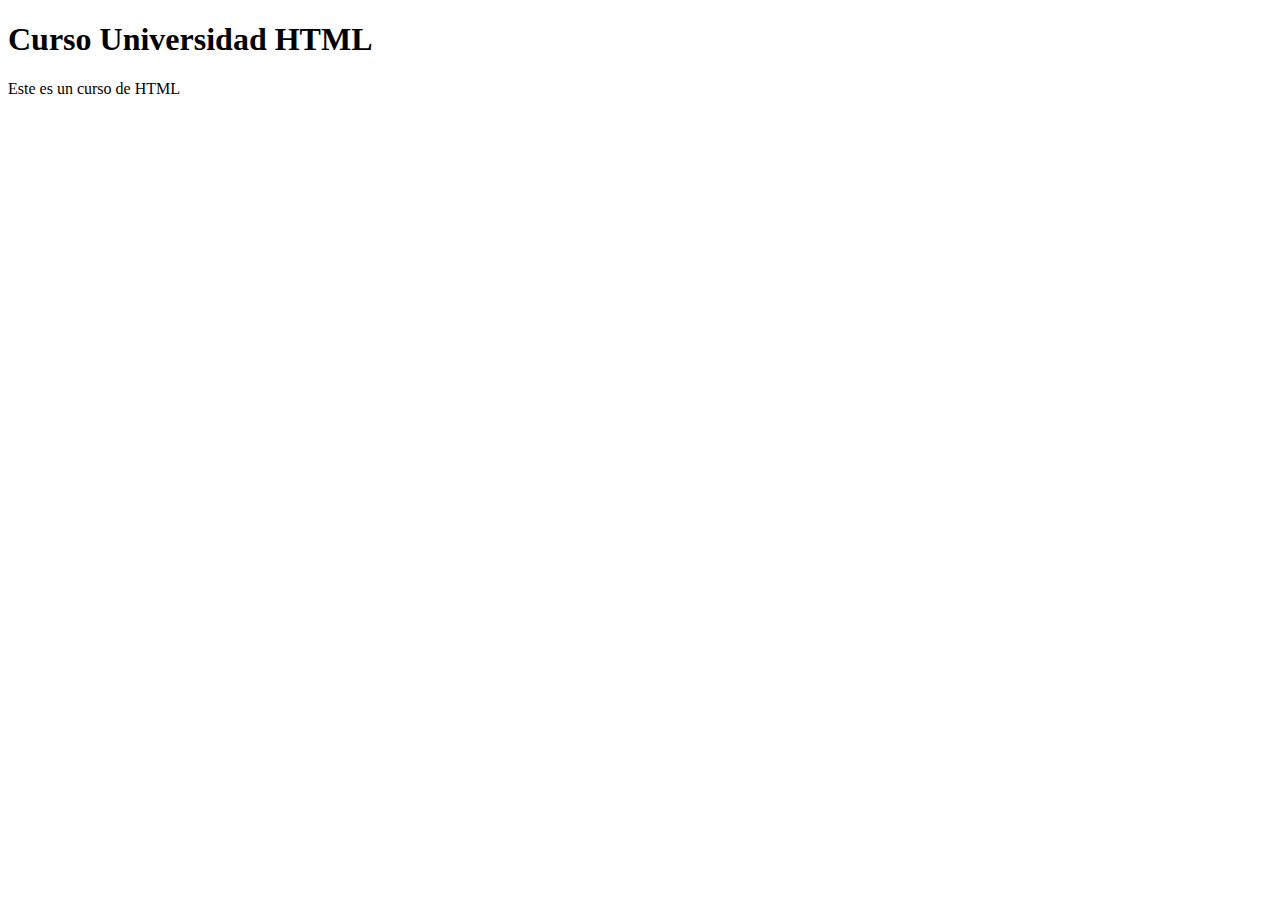
<file: Leccion01/index.html>
<!DOCTYPE html>
<html>
  <head>
    <meta charset="UTF-8" />
    <meta name="viewport" content="width=device-width, initial-scale=1.0" />
    <title>Universidad HTML</title>
  </head>
  <body>
    <h1>Curso Universidad HTML</h1>
    <p>Este es un curso de HTML</p>
  </body>
</html>
</file>
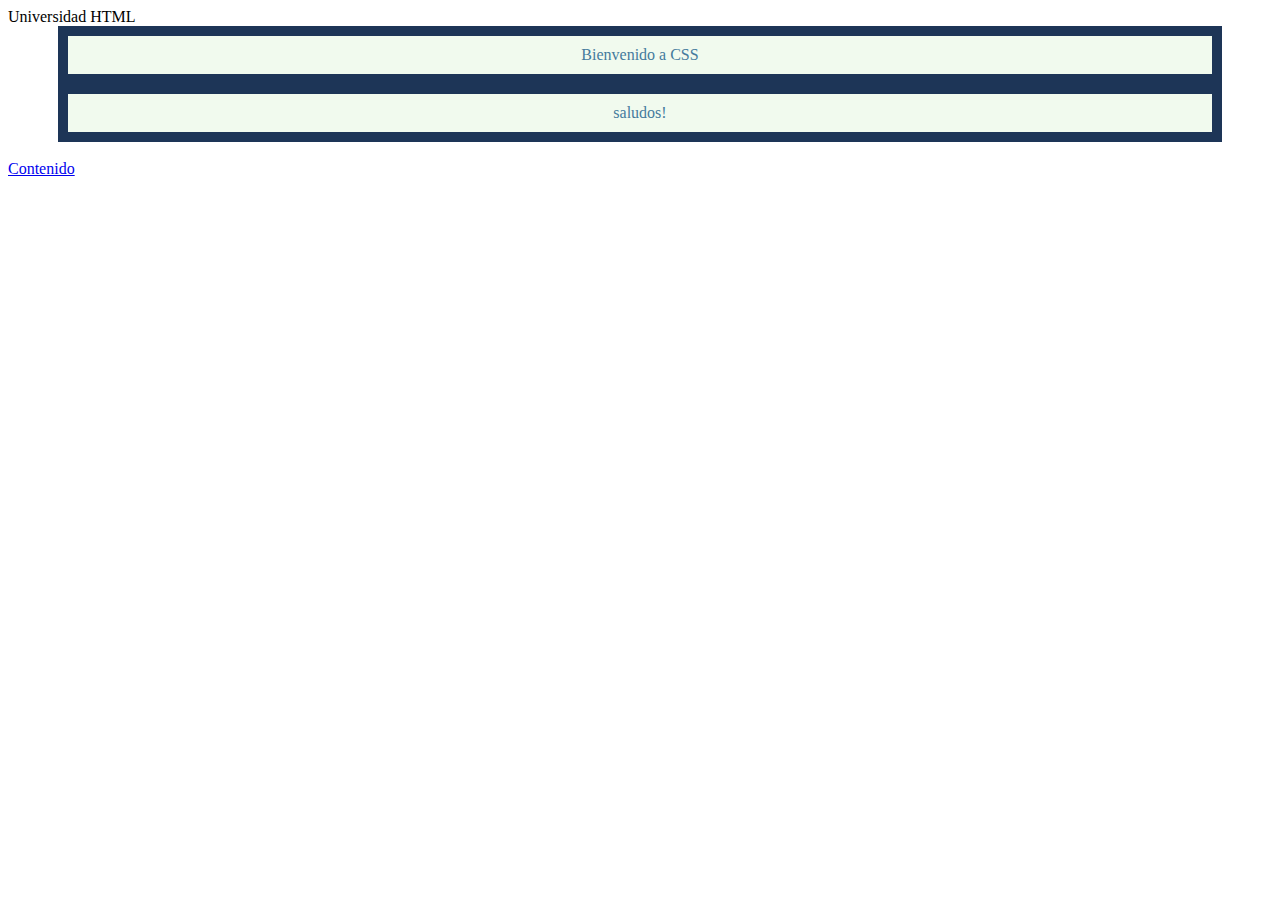
<file: Leccion02/index.html>
<!-- CTRL K U PARA COMENTAR AUTOMATICO -->
<!DOCTYPE html>
<html lang="en">
<head>
    <meta charset="UTF-8">
    <meta name="viewport" content="width=device-width, initial-scale=1.0">
    <title>Elementos básicos HTML</title>
    <!-- PRUEBA ESTILOS
        <style>
            h1{
                color: blue;
                font-size: 50px;
                font-family: 'Courier New', Courier, monospace;
            }

            p{
                color: white;
                background-color: crimson;
            }
        </style> 
    -->

    <link rel="stylesheet" href="css/estilos.css">

</head>
<body>

    <h1">
        Universidad HTML
    </h1>
   <p>Bienvenido a CSS</p>

   <p>saludos!</p>
    </br>
   <a href="contenido.html">Contenido</a>

   
    <!-- MANEJO DE COLORES
        <p style="color:crimson">
            Color por nombre
        </p>
        <p style="color:rgb(220, 20, 60)">
            Color por código RGB
        </p>
        <p style="border:10px solid rgba(220, 20, 60, .5)">
        Rgba (con transparencia)
        </p>
        <p style="color:hsl(348, 83%, 47%)">
            Color por código HSL
        </p>
        <p style="border:10px solid hsla(348, 83%, 47%, .5)">
            HSLA (con transparencia)
        </p>
        <p style="color:#dc143c">
            Color por código hexadecimal
        </p> }
    -->

    <!-- EJERCICIO LINKS
        <hr>
        <a href="index.html">Inicio </a>
        <a href="contacto.html">Contacto </a>
        <a href="acerca.html">Acerca De </a>
        <br>
        <p>Bienvenidos al curso de universidad HTML</p> 
    -->

    <!-- SIMBOLOS
        <p><code>var name = ""</code></p>
        <p> &excl; símbolo de exclamación</p>
        <p> &lt; símbolo de menor que</p>
        <p> &gt; símbolo de mayor que</p>
        <p> &amp; símbolo de ampersand</p>
        <p> &commat; símbolo de arroba</p>
        <p> &aacute;rbol</p>
        <p> &oacute; &Oacute;</p>
        <p>&nbsp; &nbsp; &nbsp; &nbsp; &nbsp; texto con espacio</p>
     -->
    
    <!--FORMATO DE TEXTO
         <p><b>Mi primer página HTML</b></p>
        <p><strong>segundo párrafo</strong></p>
        <p><i>tercer párrafo</i></p>
        <p><em>cuarto párrafo</em></p>
        <p><small>quinto parrafo</small></p>
        <p><mark>sexto párrafo</mark></p>
        <p><del>septimo párrafo</del></p>
        <p><ins>octavo párrafo</ins></p>
        <p>noveno <sub>p</sub>árrafo</p>  <p>H <sub>2</sub>O</p>
        <p>décimo <sup>p</sup>árrafo</p>
     -->

    <!-- LINKS
        <a href="https://www.google.com" target="_blank">Enlace a Google</a>
        <br>
        <a href="pagina1.html">Enlace a pagina 1</a>
        <br>
    -->
   
    <!-- IMAGENES
    <img src="imagenes/html5.png" alt="logo HTML 5" width="100px" title="Logo HTML 5">
    <img src="http://globalmentoring.com.mx/imagenes/css3.png" alt="logo css3" width="100px"/>
    <img src="http://globalmentoring.com.mx/imagenes/javascript.png" alt="logo javascript" width="100px"/>
    -->

   <!-- PREFORMATEO DE TEXTO
    <pre>
        Este es un texto
        con formato
        preformateado
    </pre> 
    -->

</body>
</html>
</file>
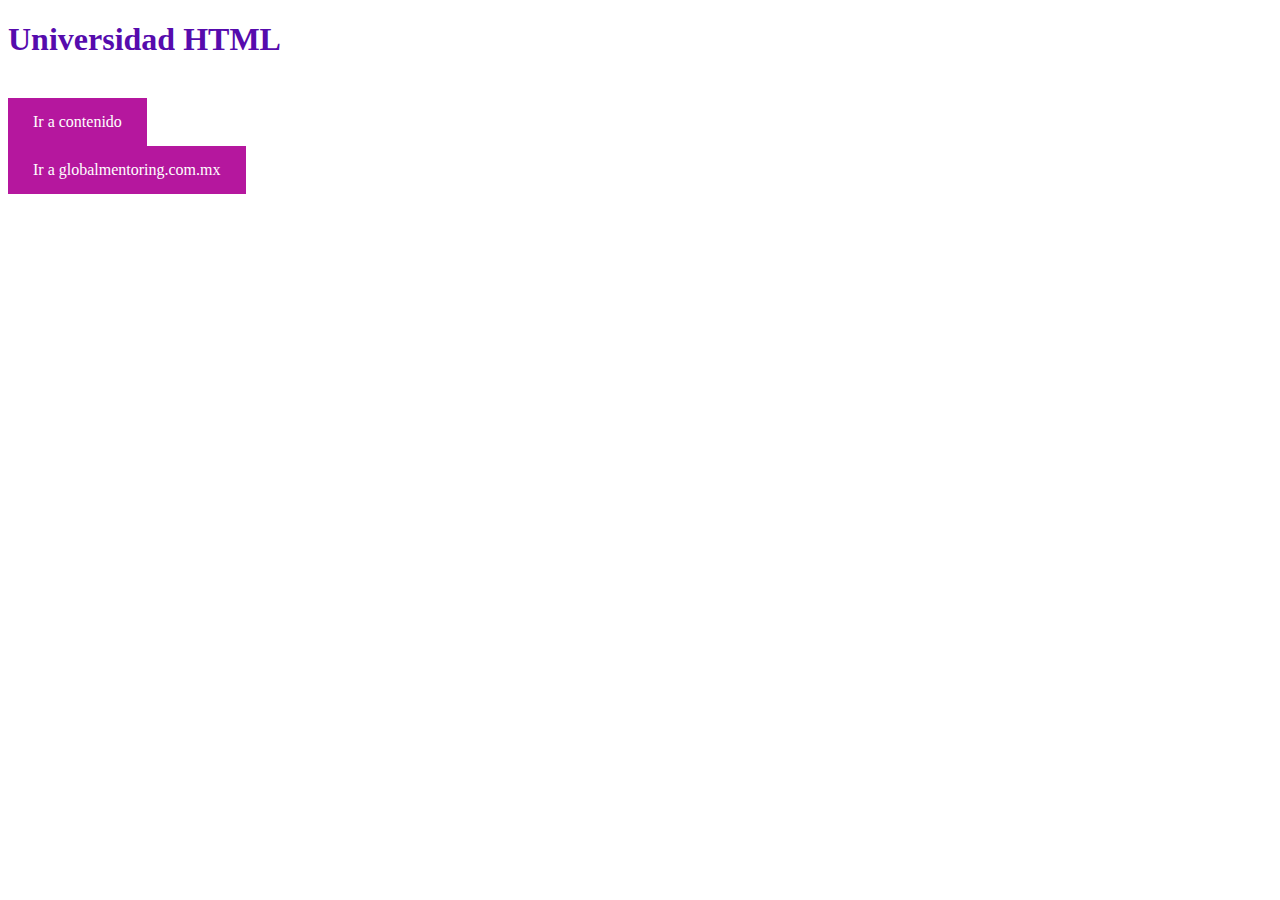
<file: Leccion03/index.html>
<!DOCTYPE html>
<html lang="en">
<head>
    <meta charset="UTF-8">
    <meta name="viewport" content="width=device-width, initial-scale=1.0">
    <title>Links HTML</title>
</head>
<link rel="stylesheet" href="css/estilos2.css">
<body>
    <h1>Universidad HTML</h1>
</br>
<a href="/web/contenido.html">Ir a contenido</a>
<!-- El primer slash delante de web indica que la carpeta web esta en el nivel raiz del proyecto, funciona independientemente de donde este el archivo index.html -->
</br>
<a href="http://globalmentoring.com.mx">
    Ir a globalmentoring.com.mx
</a>
<!-- IMAGEN CON LINK
    <a href="http://globalmentoring.com.mx" target="_blank">
    <img src="http://globalmentoring.com.mx/imagenes/gm.png" alt="logo globalmentoring"
    style="width: 150px; height: 74px;"/>
    </a>
 -->
</body>
</html>
</file>
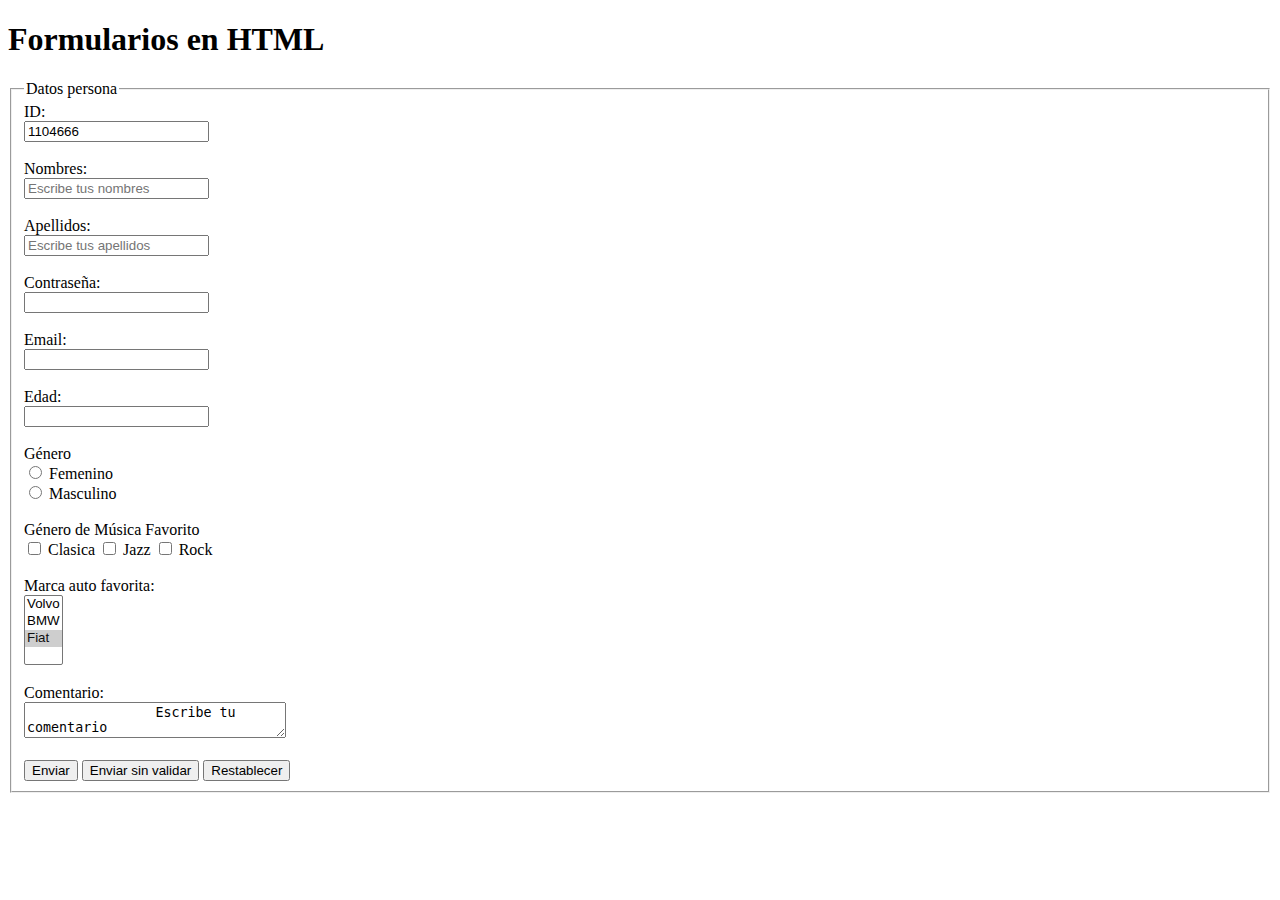
<file: Leccion07/index.html>
<!DOCTYPE html>
<html lang="en">
<head>
    <meta charset="UTF-8">
    <meta name="viewport" content="width=, initial-scale=1.0">
    <title>Formularios en HTML</title>
</head>
<body>
    <h1>Formularios en HTML</h1>
    <form action="mi_servidor" method="POST" target="_blank" autocomplete="off">
        <fieldset>
            <legend>Datos persona</legend>

            <label for="txt_id">ID: </label> <br>
            <input type="text" id="txt_id" name="idPersona" 
            placeholder="Escribe tus ID" required="true" readonly="true"
            value="1104666">
            <br> <br>

            <input type="hidden" id="sistema" name="sistema" value="SAP">
 
            <label for="txt_nombres">Nombres: </label> <br>
            <input type="text" id="txt_nombres" name="nombres" 
            placeholder="Escribe tus nombres" required="true">
            <br> <br>

            <label for="txt_apellidos">Apellidos: </label><br>
            <input type="text" id="txt_apellidos" name="apellidos"
            placeholder="Escribe tus apellidos" required="true">
            <br> <br>

            <label for="txt_password">Contraseña: </label><br>
            <input type="password" id="txt_password" name="password"
            required="true">
            <br> <br>

            <label for="txt_email">Email: </label><br>
            <input type="email" id="txt_email" name="email"
            required="true">
            <br> <br>

            <label for="txt_edad">Edad: </label><br>
            <input type="number" id="txt_edad" name="edad"
            required="true" step="any">
            <br> <br>

            <label>Género </label>
            <br>
            <input type="radio" id="rbtn_femenino" name="genero"
            required="true" value="femenino">
            <label for="rbtn_femenino">Femenino</label>
            <br>
            <input type="radio" id="rbtn_masculino" name="genero"
            required="true" value="masculino">
            <label for="rbtn_masculino">Masculino</label>
            <br> <br>

            <label>Género de Música Favorito</label>
            <br>
            <input type="checkbox" id="clasica" name="musica" value="clasica" >
            <label for="clasica">Clasica</label>
            <input type="checkbox" id="jazz" name="musica" value="jazz">
            <label for="jazz">Jazz</label>
            <input type="checkbox" id="rock" name="musica" value="rock" >
            <label for="rock">Rock</label>
            <br> <br>
        
            <label for="autos">Marca auto favorita:</label></br>
            <select id="autos" name="autos" multiple="true">
                <option value="volvo">Volvo</option>
                <option value="bmw">BMW</option>
                <option value="fiat" selected>Fiat</option>
            </select>
            <br> <br>

            <label for="comentario">Comentario:</label></br>
            <textarea id="comentario" name="comentario" rows="2" cols="30">
                Escribe tu comentario
            </textarea>
            <br> <br>
            <input type="submit" id="btn_enviar" value="Enviar">
            <input type="submit" id="btn_enviar2" value="Enviar sin validar" formnovalidate="true">
            <input type="reset" value="Restablecer">
        </fieldset>
    </form>
</body>
</html>
</file>
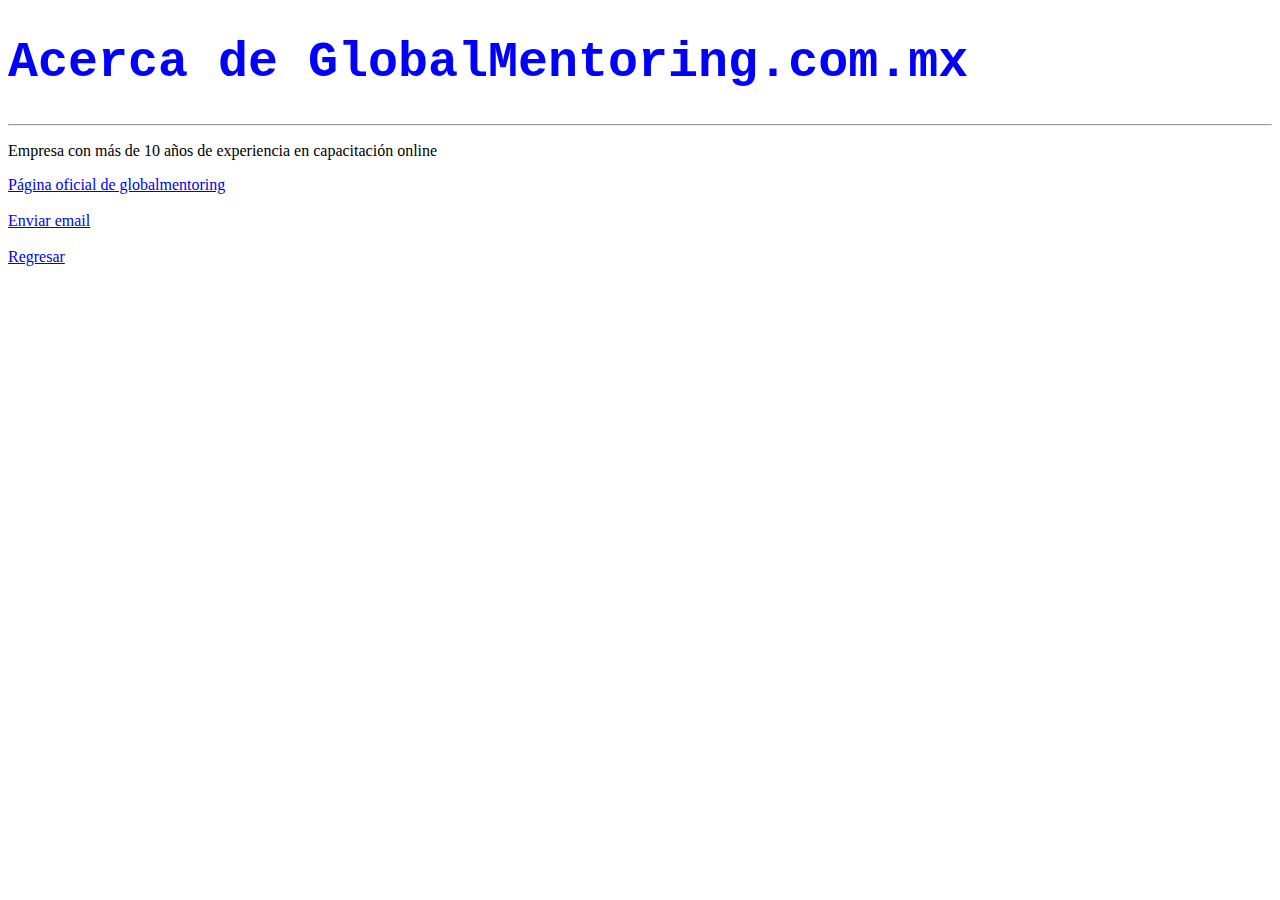
<file: Leccion02/acerca.html>
<!DOCTYPE html>
<html lang="en">
<head>
    <meta charset="UTF-8">
    <meta name="viewport" content="width=device-width, initial-scale=1.0">
    <title>Acerca de</title>
</head>
<body>
    <h1 style="color: blue;font-size: 50px;font-family: 'Courier New', Courier, monospace;">Acerca de GlobalMentoring.com.mx</h1>
    <hr>
    <p>Empresa con más de 10 años de experiencia en capacitación online</p>
    <a href="http://globalmentoring.com.mx" target="_blank">Página oficial de globalmentoring</a>
    <br><br>
    <a href="mailto:angelgmorenor@gmail.com?subject=Contacto&body=prueba email">Enviar email</a>
    <br><br>
    <a href="index.html">Regresar</a>
</body>
</html>
</file>
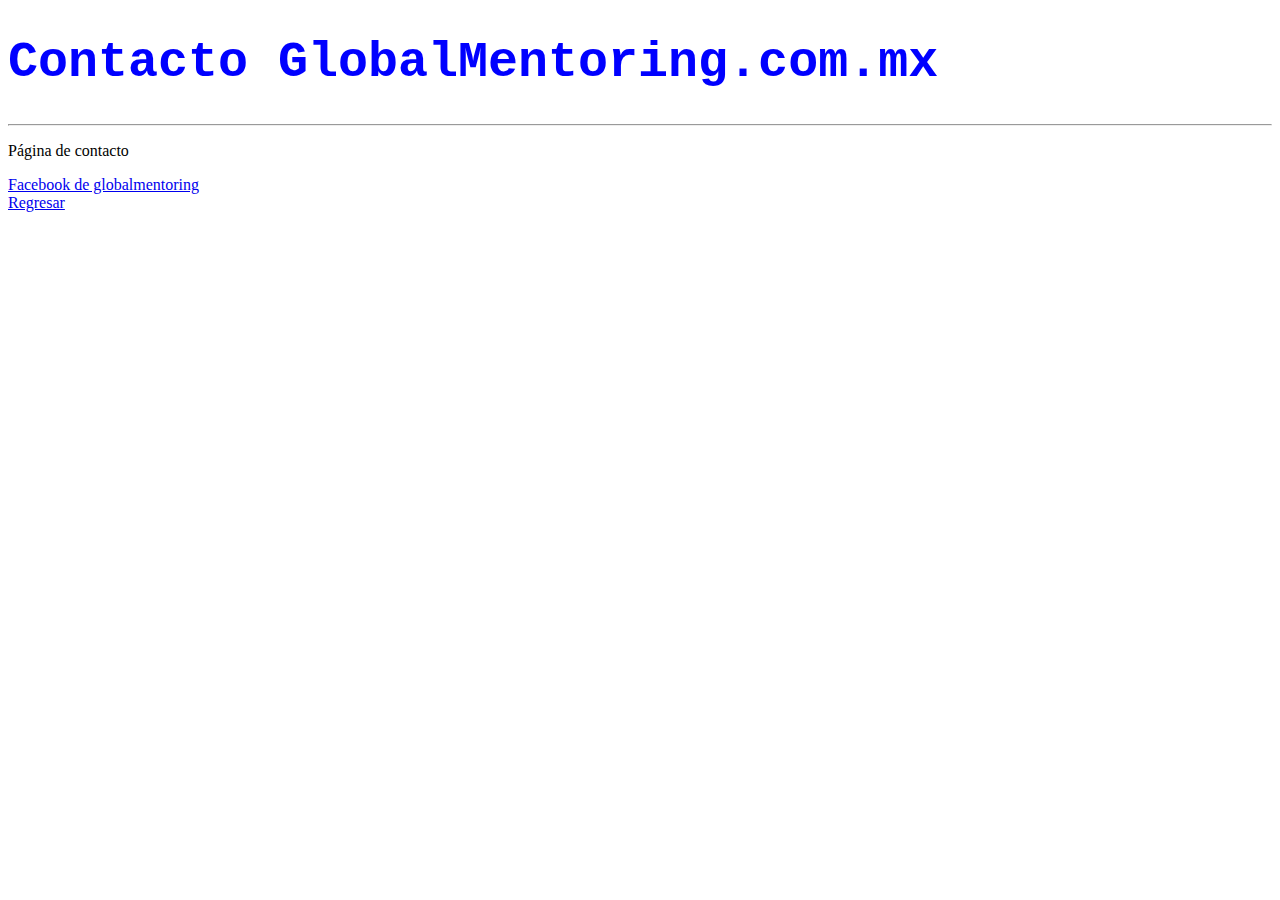
<file: Leccion02/contacto.html>
<!DOCTYPE html>
<html lang="en">
<head>
    <meta charset="UTF-8">
    <meta name="viewport" content="width=device-width, initial-scale=1.0">
    <title>Contacto</title>
</head>
<body>
     <h1 style="color: blue;font-size: 50px;font-family: 'Courier New', Courier, monospace;">Contacto GlobalMentoring.com.mx</h1>
    <hr>
    <p>Página de contacto</p>
    <a href="http://facebook.com/globalmentoring" target="_blank">Facebook de globalmentoring</a>
    <br>
    <a href="index.html">Regresar</a>
    
</body>
</html>
</file>
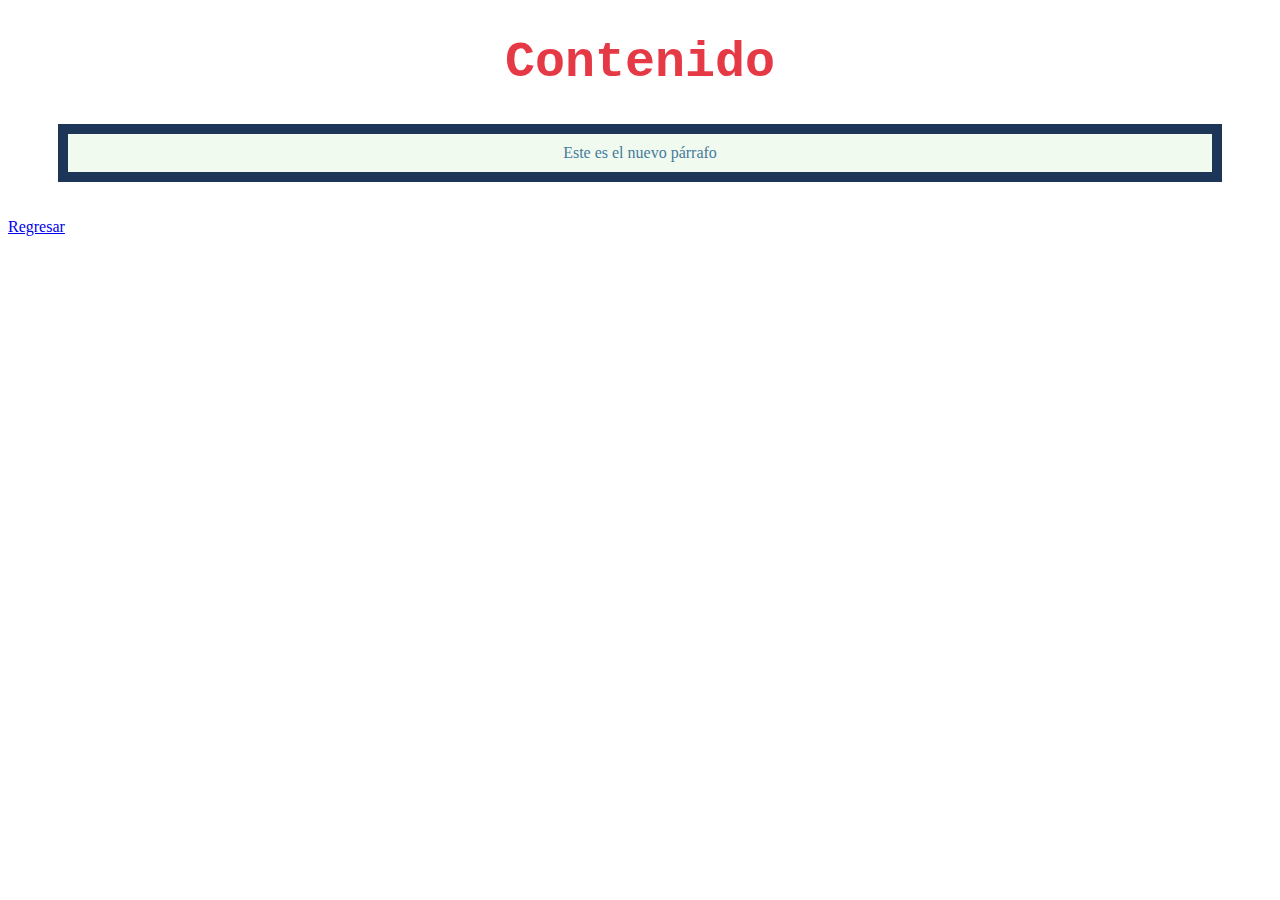
<file: Leccion02/contenido.html>
<!DOCTYPE html>
<html lang="en">
<head>
    <meta charset="UTF-8">
    <meta name="viewport" content="width=device-width, initial-scale=1.0">
    <title>Contenido</title>
    <link rel="stylesheet" href="css/estilos.css">
</head>
<body>
    <h1>Contenido</h1>
    <p>Este es el nuevo párrafo</p>
    <br><br>
    <a href="index.html">Regresar</a>
</body>
</html>
</file>
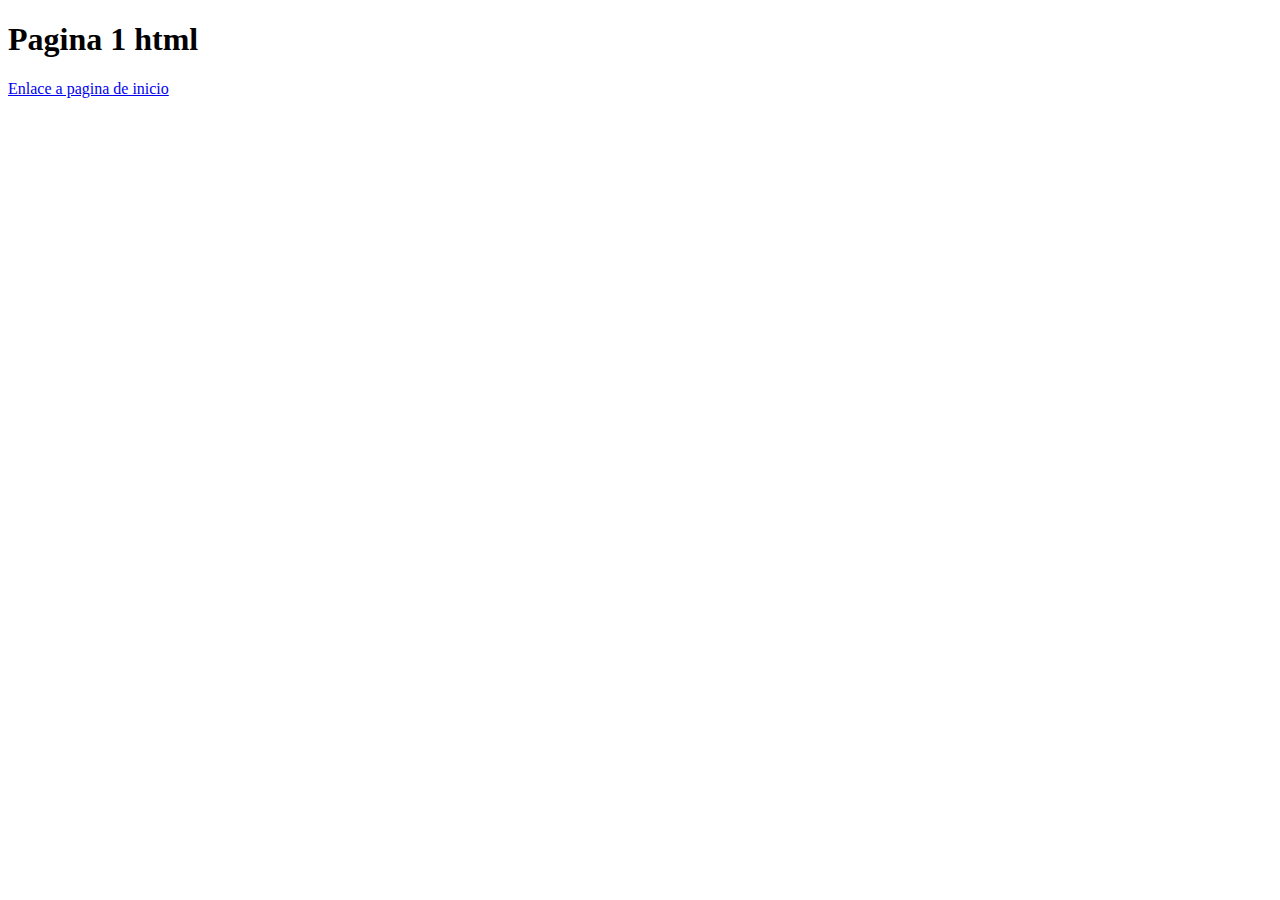
<file: Leccion02/pagina1.html>
<!DOCTYPE html>
<html lang="en">
<head>
    <meta charset="UTF-8">
    <meta name="viewport" content="width=<device-width>, initial-scale=1.0">
    <title>Pagina 1 html</title>
</head>
<body>
    <h1>  Pagina 1 html</h1>
    <a href="index.html">Enlace a pagina de inicio</a>
</body>
</html>
</file>
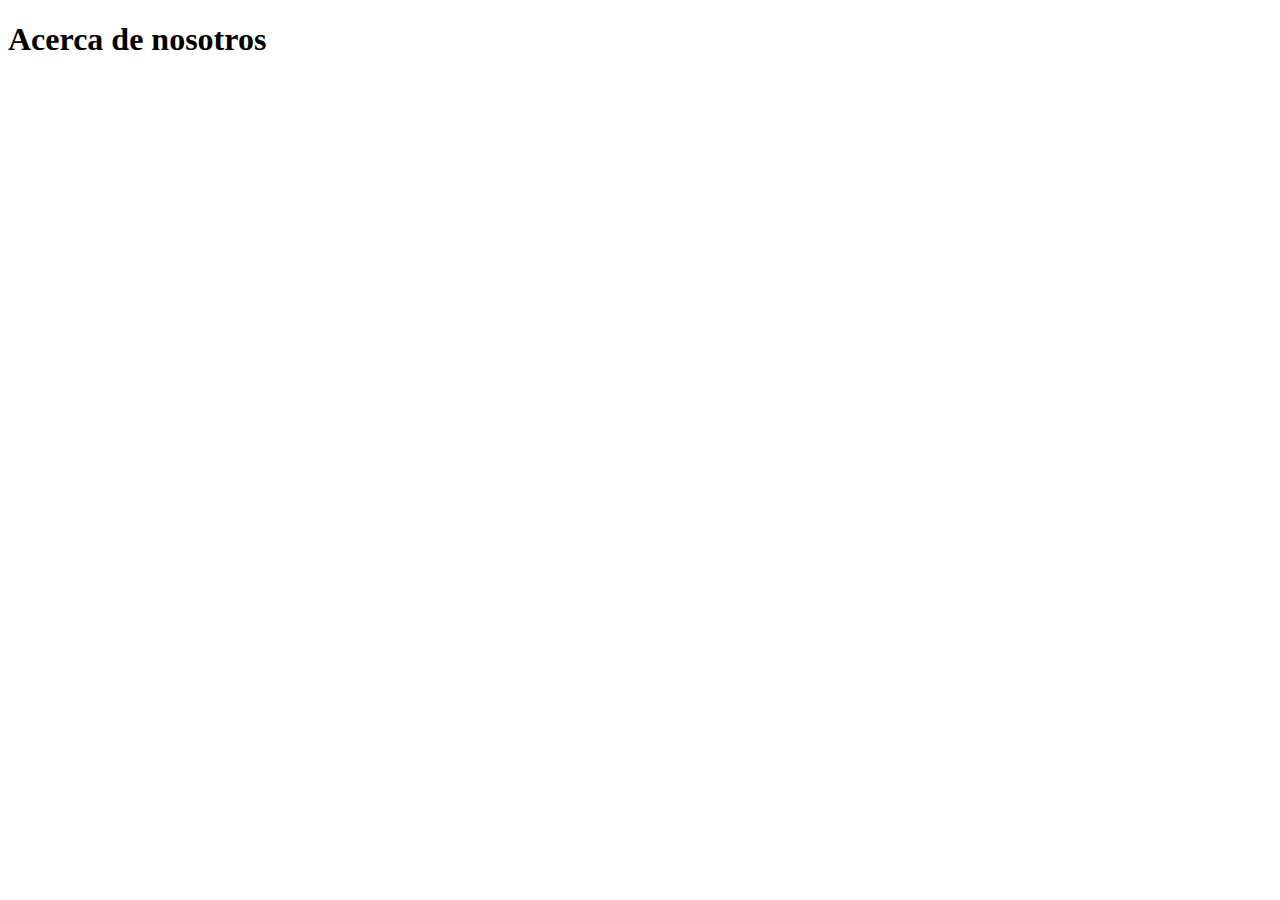
<file: Leccion05/acerca.html>
<!DOCTYPE html>
<html lang="en">
<head>
    <meta charset="UTF-8">
    <meta name="viewport" content="width=device-width, initial-scale=1.0">
    <title>Acerca de nosotros</title>
</head>
<body>
    <h1>Acerca de nosotros</h1>
</body>
</html>
</file>
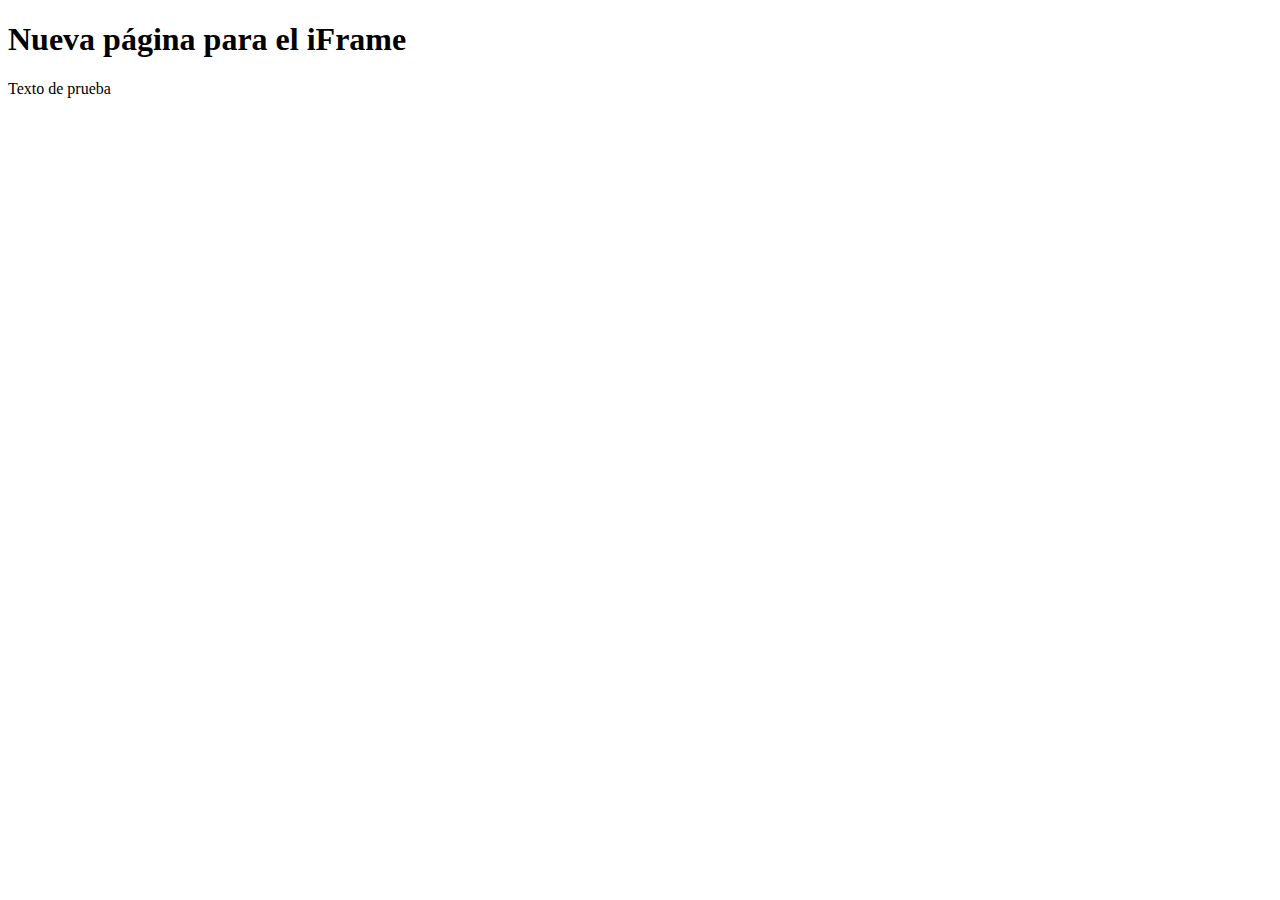
<file: Leccion06/texto.html>
<!DOCTYPE html>
<html lang="en">
<head>
    <meta charset="UTF-8">
    <meta name="viewport" content="width=device-width, initial-scale=1.0">
    <title>Texto</title>
</head>
<body>
    <h1>Nueva página para el iFrame</h1>
    <p>Texto de prueba</p>
</body>
</html>
</file>
<file: Leccion02/css/estilos.css>
h1{
    color:#e63946;
    font-size: 50px;
    font-family: 'Courier New', Courier, monospace;
    text-align: center;
}

p{
    color: #457b9d;
    background-color:#f1faee; 
    padding: 10px;
    border: 10px solid #1d3557;
    /* margin-top: 40px;
    margin-right: 10px;
    margin-bottom: 20px;
    margin-left: 10px; */
    /* margin: 40px 10px 20px 10px;  top right bottom left */
    /* margin: 40px 10px 20px;  mismo para izquierdo y derecha*/
    /* margin: 40px 10px;  mismo para arriba y abajo (40) mismo para izquierdo y derecha (10)*/
    margin: auto 50px;
    text-align: center;
}
</file>
<file: Leccion03/css/estilos2.css>
h1{
    color: #560bad;
}

a:link, a:visited{
    background-color: #b5179e;
    color: white;
    padding: 15px 25px;
    text-align: center;
    text-decoration: none;
    display: inline-block;
}

a:hover, a:active{
    background-color: #f7250085;
}
</file>
